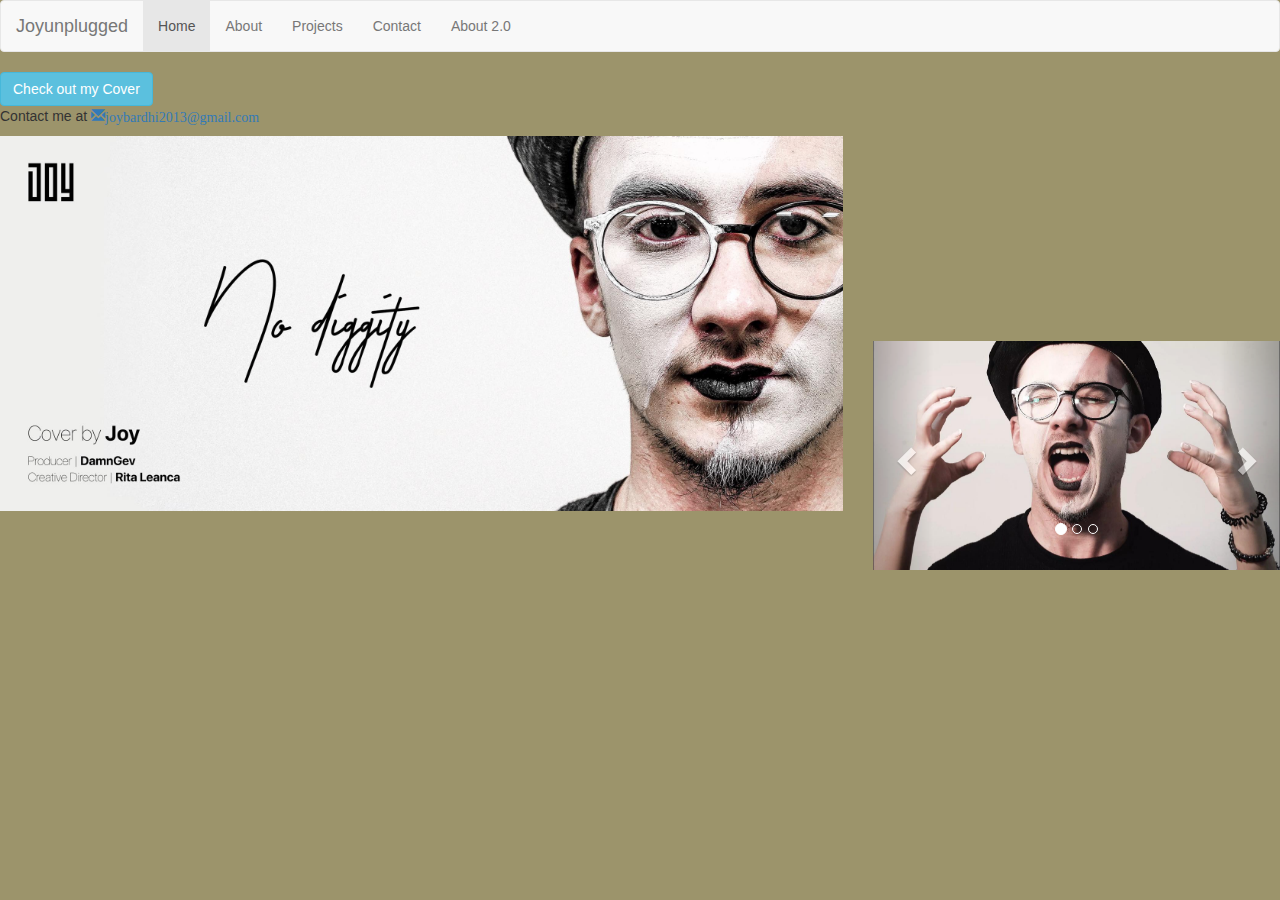
<file: About Bootstrap.html>
<!DOCTYPE html>
<html lang="en">
<head>
<link rel="icon" href="Joy-favicon.ico" type="image/icon" sizes="16x16">
  <title>About 2.0</title>
  <meta charset="utf-8">
  <meta name="viewport" content="width=device-width, initial-scale=1">
  <link rel="stylesheet" href="https://maxcdn.bootstrapcdn.com/bootstrap/3.4.0/css/bootstrap.min.css">
  <script src="https://ajax.googleapis.com/ajax/libs/jquery/3.4.1/jquery.min.js"></script>
  <script src="https://maxcdn.bootstrapcdn.com/bootstrap/3.4.0/js/bootstrap.min.js"></script>
  
  
  <nav class="navbar navbar-default">
  <div class="container-fluid">
    <div class="navbar-header">
      <a class="navbar-brand" href="index.html">Joyunplugged</a>
    </div>
    <ul class="nav navbar-nav">
      <li class="active"><a href="index.html">Home</a></li>
      <li><a href="about page.html">About</a></li>
      <li><a href="projects page.html">Projects</a></li>
      <li><a href="contacts page.html">Contact</a></li>
	  <li><a href="About Bootstrap.html">About 2.0</a></li>
	  
    </ul>
  </div>
</nav>
</head>
<body style="background-color: #9c946b;">
<a href="https://www.youtube.com/watch?v=yc8XTDt3wO0">
<button type="button" style="align: center;" class="btn btn-info">Check out my Cover</button>
</a>
<p>Contact me at
<a href="Mailto:joybardhi2013@gmail.com"><span class="glyphicon glyphicon-envelope">joybardhi2013@gmail.com</span></a></p>
<div class="row">
  <div class="col-md-8">
  <img src="Joy-background.jpg" class="img-responsive" alt="Me">
  
  
  </div>
  <div class="col-md-4">
  <iframe width="400" height="200" src="https://www.youtube.com/embed/yc8XTDt3wO0" frameborder="0" allow="accelerometer; autoplay; encrypted-media; gyroscope; picture-in-picture" allowfullscreen></iframe>
  <div id="myCarousel" class="carousel slide" data-ride="carousel">
  <!-- Indicators -->
  <ol class="carousel-indicators">
    <li data-target="#myCarousel" data-slide-to="0" class="active"></li>
    <li data-target="#myCarousel" data-slide-to="1"></li>
    <li data-target="#myCarousel" data-slide-to="2"></li>
  </ol>

  <!-- Wrapper for slides -->
  <div class="carousel-inner">
    <div class="item active">
      <img src="Surprise.jpg" alt="Picture 1">
    </div>

    <div class="item">
      <img src="Joy-background.jpg" alt="Picture 2">
    </div>

    <div class="item">
      <img src="Joy-project.jpeg" alt="Picture 3">
    </div>
  </div>

  <!-- Left and right controls -->
  <a class="left carousel-control" href="#myCarousel" data-slide="prev">
    <span class="glyphicon glyphicon-chevron-left"></span>
    <span class="sr-only">Previous</span>
  </a>
  <a class="right carousel-control" href="#myCarousel" data-slide="next">
    <span class="glyphicon glyphicon-chevron-right"></span>
    <span class="sr-only">Next</span>
  </a>
</div>
  </div>







</body>
</html>
</file>
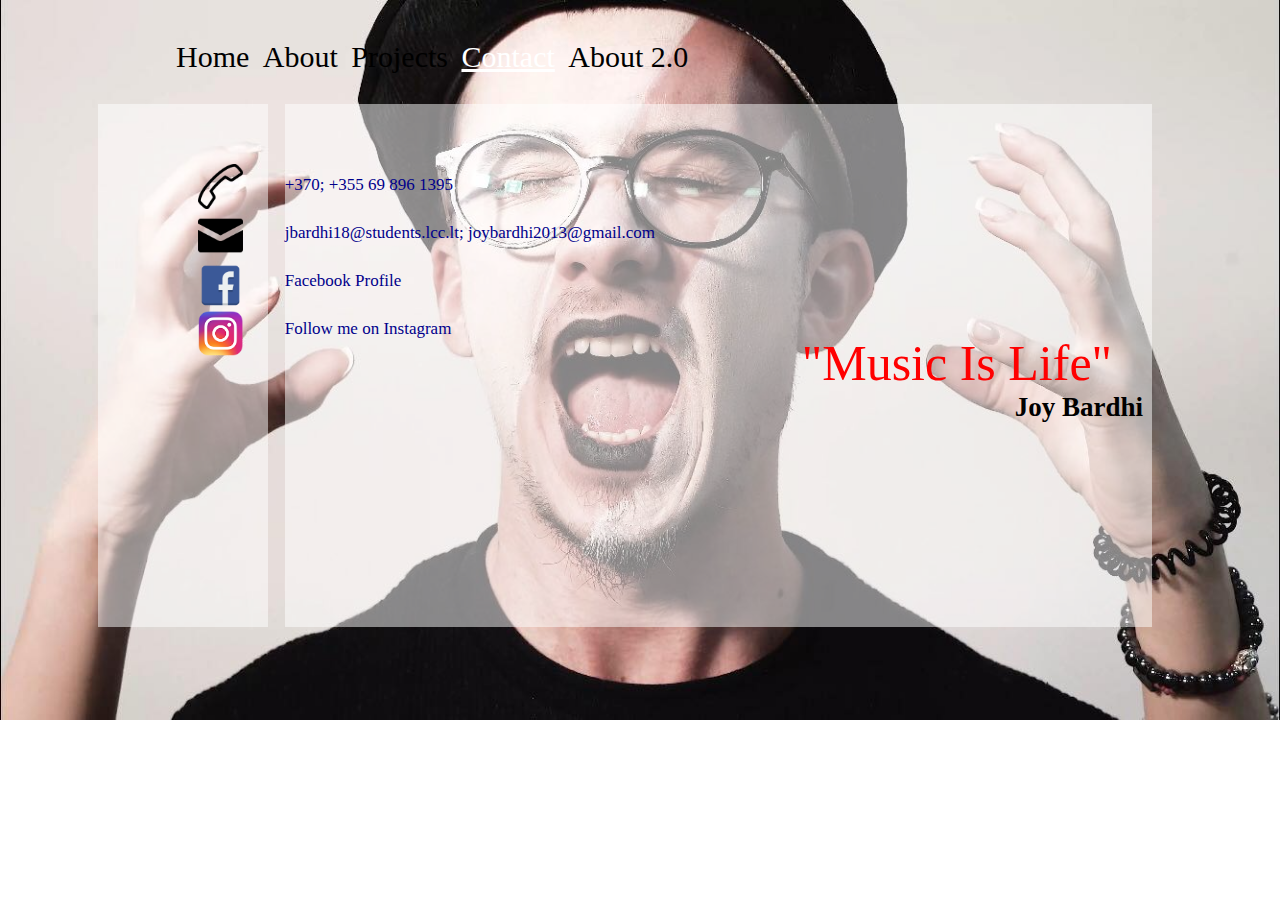
<file: contacts page.html>
<!doctype html> 
<html>
<head> 
<link rel="icon" href="Joy-favicon.ico" type="image/icon" sizes="16x16">
	<title> Contact </title> 
	<link rel="stylesheet" type="text/css" href="contacts style.css">
	<div class="topnav">
		<a class="active" href="index.html" target="_self">Home</a>
		<a class="active" href="about page.html" target="_self" >About</a>
		<a class="active" href="projects page.html" target="_self">Projects</a>
		<a class="active" href="contacts page.html" target="_self" id="menuelink">Contact</a>
		<a class="active" href="About Bootstrap.html" target="_self"> About 2.0</a>
	</div>
</head> 

<body> 
	<div id="container"> 
		<div id="content"> 
			<div id="col1"> 
				<div id="icons">
					<div id="phone">
					  <img src="Phone.png">
					</div>
					<div id="mail">
					  <img src="Mail.png">
					 </div>
					 
					 <div id="fb"> 
					 <img src="Facebook.png">
					 </div>
					 
					 <div id="inst">
					 <img src="Instagram.png">
					 </div>
				</div>
			</div> 
			
			
			<div id="col2"> 
				<div id="description"> 
					<div id="phone1">
					  <p style="color: darkblue"> +370; +355 69 896 1395</p>
					</div>
					<div id="mail1">
				      <a href="https://mail.google.com/mail/u/0/#inbox?compose=DmwnWrRmVgpsthcPFlknqWvGPWLhRbtzHvsHRbzVHWflHphNcsXfzHpjznfCDFjmGLvSwVHRBcvB"
						target="_blank"> jbardhi18@students.lcc.lt; joybardhi2013@gmail.com </a>
					</div>
					
					<div id="fb1">
					<a href="https://www.facebook.com/joy.bardhi" target="_blank"> Facebook Profile </a> 
					</div>
					
					<div id="inst1">
					<a href="https://www.instagram.com/joybardhi/" target="_blank"> Follow me on Instagram</a>
					</div>
					<div id="quote"> 
					<p style=" margin-top: -5px;"> "Music Is Life" </p>
					</div>
					<div id="author">
					<p style="margin-top: -5px; font-family: Freestyle Script;
	color: black; "> Joy Bardhi </p>
					</div>
				</div>	
			</div> 
		</div>
	</div>
	





</body>
 
</html>
</file>
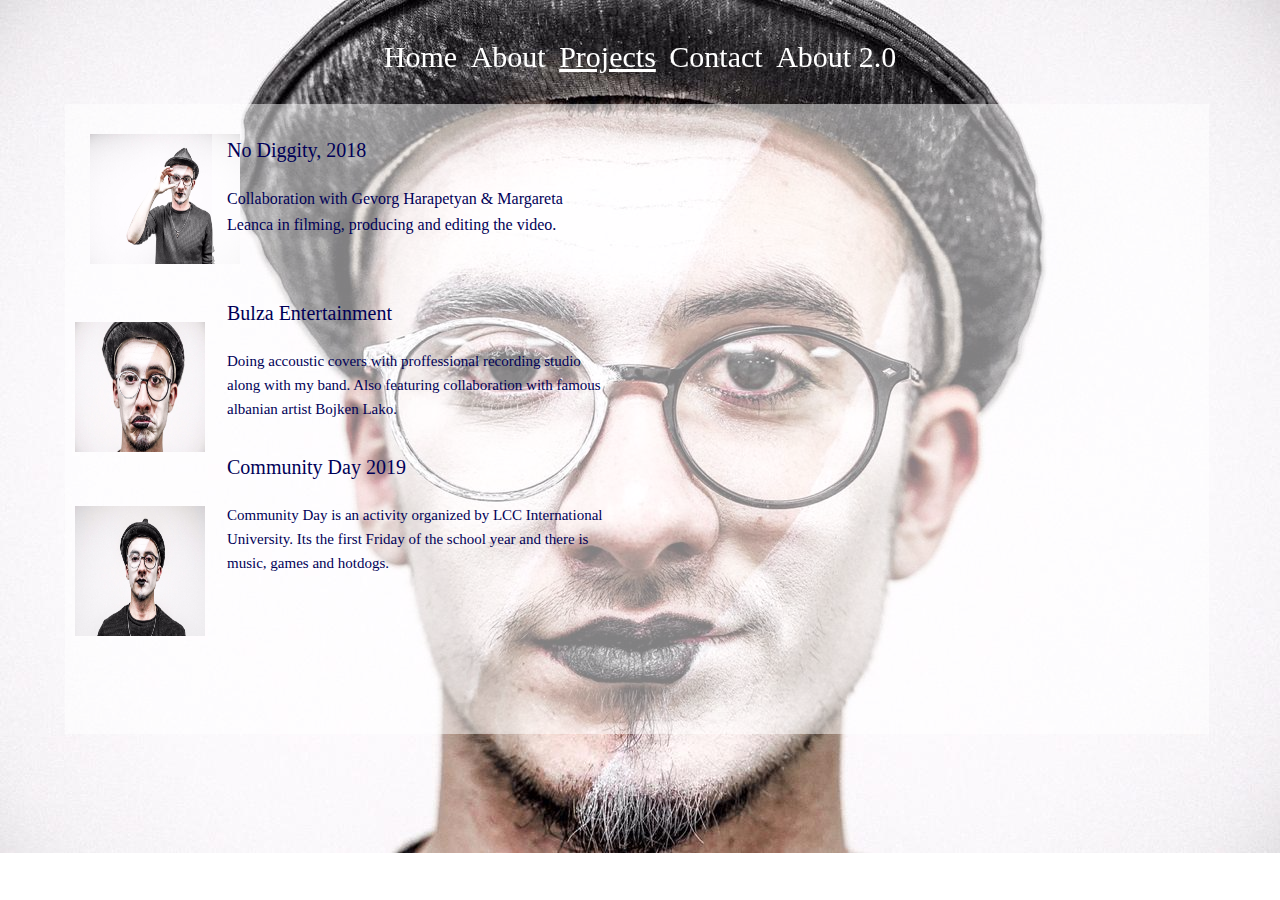
<file: projects page.html>
<!doctype html> 
<html>
<head> 
<link rel="icon" href="Joy-favicon.ico" type="image/icon" sizes="16x16">
<title> Projects </title> 
<link rel="stylesheet" type="text/css" href="projects style.css">
<div class="topnav">
  <a class="active" href="index.html" target="_self">Home</a>
  <a class="active" href="about page.html" target="_self" >About</a>
  <a class="active" href="projects page.html" target="_self"id="menuelink">Projects</a>
  <a class="active" href="contacts page.html" target="_self">Contact</a>
  <a class="active" href="About Bootstrap.html" target="_self"> About 2.0</a>
</div>
</head> 
<body> 
<div id="container"> 
		<div id="content"> 
			<div id="col1"> 
				<div id="icons1">
					<div id="No-diggity">
					  <img src="Project3.jpeg" style="width:150px; height:130px;">
					</div>
					 <div id="Research">
					  <img src="Project1.jpeg" style="width:130px; height:130px; margin-top: 50px;">
					 </div>
					 <div id="English"> 
					 <img src="Project2.jpeg" style="width:130px; height:130px; margin-top: 50px;">
					 </div>
				</div>
			</div> 
			
			
			<div id="col2"> 
				<div id="description" style="color: rgb(0, 0, 87);"> 
					<div id="No-diggity">
					  <p style="font-size: 20px;"> No Diggity, 2018 </p>
					  <p style="font-size: 15x;"> Collaboration with Gevorg Harapetyan & Margareta Leanca in filming, producing and editing the video. </p>
					  
					</div>
					
					<div id="Bulza">
				      <p style="font-size: 20px;"> Bulza Entertainment </p>
					  <p style="font-size: 15px;"> Doing accoustic covers with proffessional recording studio along with my band. Also featuring collaboration with famous albanian artist Bojken Lako. </p>
					</div>
					
					<div id="LCC">
				     <p style="font-size: 20px;"> Community Day 2019 </p>
					 <p style="font-size: 15px;"> Community Day is an activity organized by LCC International University. Its the first Friday of the school year and there is music, games and hotdogs.</p>
					
					</div> 
				</div>	
			</div> 
			
			<div id="col3"> 
			<div id="icons2">
				<div id="exchange">
					
					<iframe width="400" height="200" src="https://www.youtube.com/embed/yc8XTDt3wO0" frameborder="0" allow="accelerometer; autoplay; encrypted-media; gyroscope; picture-in-picture" allowfullscreen></iframe>
				</div>
				<div id="UN">
					<iframe width="400" height="200" src="https://www.youtube.com/embed/zU5Y_sCKtMs?start=750" frameborder="0" allow="accelerometer; autoplay; encrypted-media; gyroscope; picture-in-picture" allowfullscreen></iframe>
				</div>
			</div>
			</div>
			<div id="col4">
			
					
				
			</div>
			</div>
		</div>
	</div>
</body>
</html>
</file>
<file: contacts style.css>
.topnav {
	font-family: Source Sans Pro; 
	text-align: left;
	font-size: 30px;
	color: black; 
	margin-top: 40px; 
	margin-left: 165px;
}
.active{
	padding: 0 3px;
}


/*links */
a:link {
    color: black;
	text-decoration: none;
}

a:visited {
    color: black;
	text-decoration: none;
}
#description a:link {
    color: DarkBlue;
	text-decoration: none;
}

#description a:visited {
    color: DarkBlue;
	text-decoration: none;
}

#menuelink {
	color: white;
	text-decoration: underline;
    text-decoration-color: white;
	
}


body {
	background-image: url("Surprise.jpg"); 
	background-size: 100%;
	background-repeat: no-repeat; 
    
}
 #col1 { 
height: 523px; 
width: 170px; 
background-color: rgba(255,255,255, 0.5); 
margin-left: 90px; 
margin-top: 30px; 
float: left;
 margin-bottom: 20px;
 }
 
img {
	height: 45px;
	width: 45px;
}
#icons {
	margin-left: 100px;
	margin-top: 60px;
}
#col2 { 
height: 523px; 
width: 867.3px; 
background-color:rgba(255,255,255, 0.5); 
margin-right: 120px; 
margin-top: 30px; 
margin-bottom: 20px;
float: right; 
}
#description {
	font-family: Source Sans Pro;
	font-size: 17px; 
	margin-top: 71px;
}
#mail1 {margin-top: 28px;}
#linked1 {margin-top: 28px;}
#fb1 {margin-top: 28px;}
#vk1 {margin-top: 28px;}
#inst1 {margin-top: 28px;} 
#quote {
	font-size: 50px;
    font-family: Freestyle Script;
    margin-right: 40px;
	color: red; 
	float: right;
	}
#quote p {
margin-bottom: 0px;} 
#author {
	font-size: 27px; 
	font-weight:bold;
	margin-left: 730px;
	
}
</file>
<file: projects style.css>
.topnav {
	font-family: Source Sans Pro; 
	text-align: center;
	font-size: 30px;
	margin-top: 40px;
	
color: white; }
.active{
	padding: 0 3px;
}

	
/*links */
a:link {
    color: white;
	text-decoration: none;
}

a:visited {
    color: white;
	text-decoration: none;
}

#menuelink {
	color: white;
	text-decoration: underline;
    text-decoration-color: white;
}


body {
	background-image: url("Joy-project.jpeg"); 
	background-size: 100%;
	background-repeat: no-repeat; 
    
}
 #col1 { 
height: 630px; 
width: 147px; 
background-color: rgba(255,255,255, 0.5); 
margin-left:57px; 
margin-top: 30px; 
float: left;
 margin-bottom: 20px;
 }
 #icons1 {
	margin-left: 10px;
 margin-top: 30px;
 }
 
 #col2 { 
height: 630px; 
width: 395px; 
background-color:rgba(255,255,255, 0.5); 
margin-top: 30px; 
margin-bottom: 20px;
float: left; 
}
 #No-diggity {
	margin-left: 15px; 
	margin-top: 30px;
	font-family: Corbel; 
    line-height: 1.6;
}

#Bulza {
	margin-left: 15px; 
	font-family: Corbel; 
	line-height: 1.6;
	margin-top: 60px;
}
#LCC {
	margin-left: 15px; 
	margin-top: 30px;
	font-size: 27px;
	font-family: Corbel; 
	line-height: 1.6;
}
 #col3 { 
height: 630px; 
width: 145px; 
background-color:rgba(255,255,255, 0.5);  
margin-top: 30px; 
margin-bottom: 20px;
float: left; 
}



	
 #icons2 {
	margin-left: 10px;
 margin-top: 25px;
 }
 #col4 { 
height: 630px; 
width: 457px; 
background-color:rgba(255,255,255, 0.5); 
margin-right: 43px; 
margin-top: 30px; 
margin-bottom: 20px;
float: left; 
}
</file>
